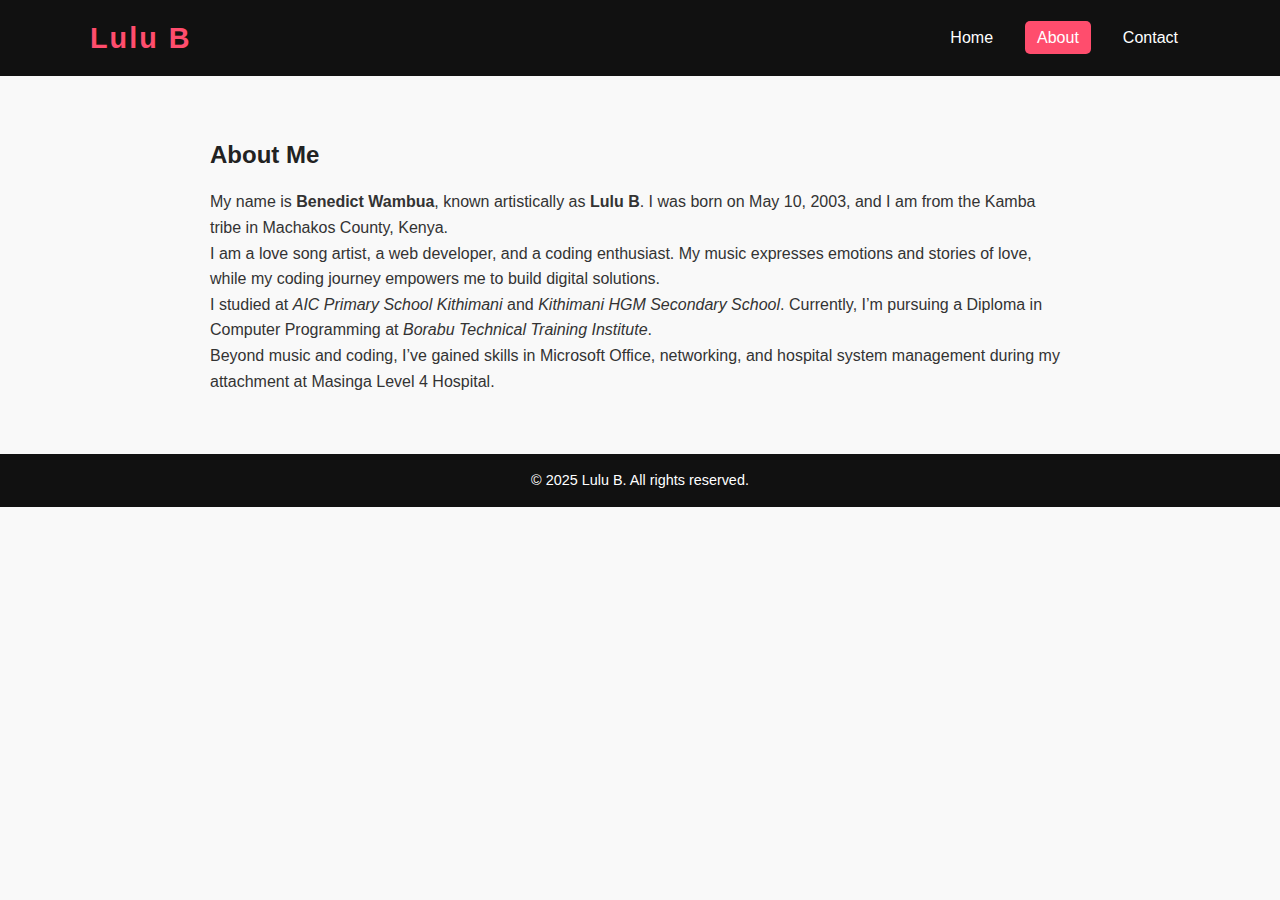
<file: about.html>
<!DOCTYPE html>
<html lang="en">
<head>
  <meta charset="UTF-8">
  <meta name="viewport" content="width=device-width, initial-scale=1.0">
  <title>About - Lulu B</title>
  <link rel="stylesheet" href="style.css">
</head>
<body>
  <header>
    <nav>
      <h1>Lulu B</h1>
      <!-- Hamburger -->
      <div class="menu-toggle" id="menuToggle">&#9776;</div>
      <ul id="navLinks">
        <li><a href="index.html">Home</a></li>
        <li><a href="about.html" class="active">About</a></li>
        <li><a href="contact.html">Contact</a></li>
      </ul>
    </nav>
  </header>

  <main>
    <section>
      <h2>About Me</h2>
      <p>My name is <strong>Benedict Wambua</strong>, known artistically as <strong>Lulu B</strong>. I was born on May 10, 2003, and I am from the Kamba tribe in Machakos County, Kenya.</p>
      <p>I am a love song artist, a web developer, and a coding enthusiast. My music expresses emotions and stories of love, while my coding journey empowers me to build digital solutions.</p>
      <p>I studied at <em>AIC Primary School Kithimani</em> and <em>Kithimani HGM Secondary School</em>. Currently, I’m pursuing a Diploma in Computer Programming at <em>Borabu Technical Training Institute</em>.</p>
      <p>Beyond music and coding, I’ve gained skills in Microsoft Office, networking, and hospital system management during my attachment at Masinga Level 4 Hospital.</p>
    </section>
  </main>

  <footer>
    <p>&copy; 2025 Lulu B. All rights reserved.</p>
  </footer>

  <script src="script.js"></script>
</body>
</html>
</file>
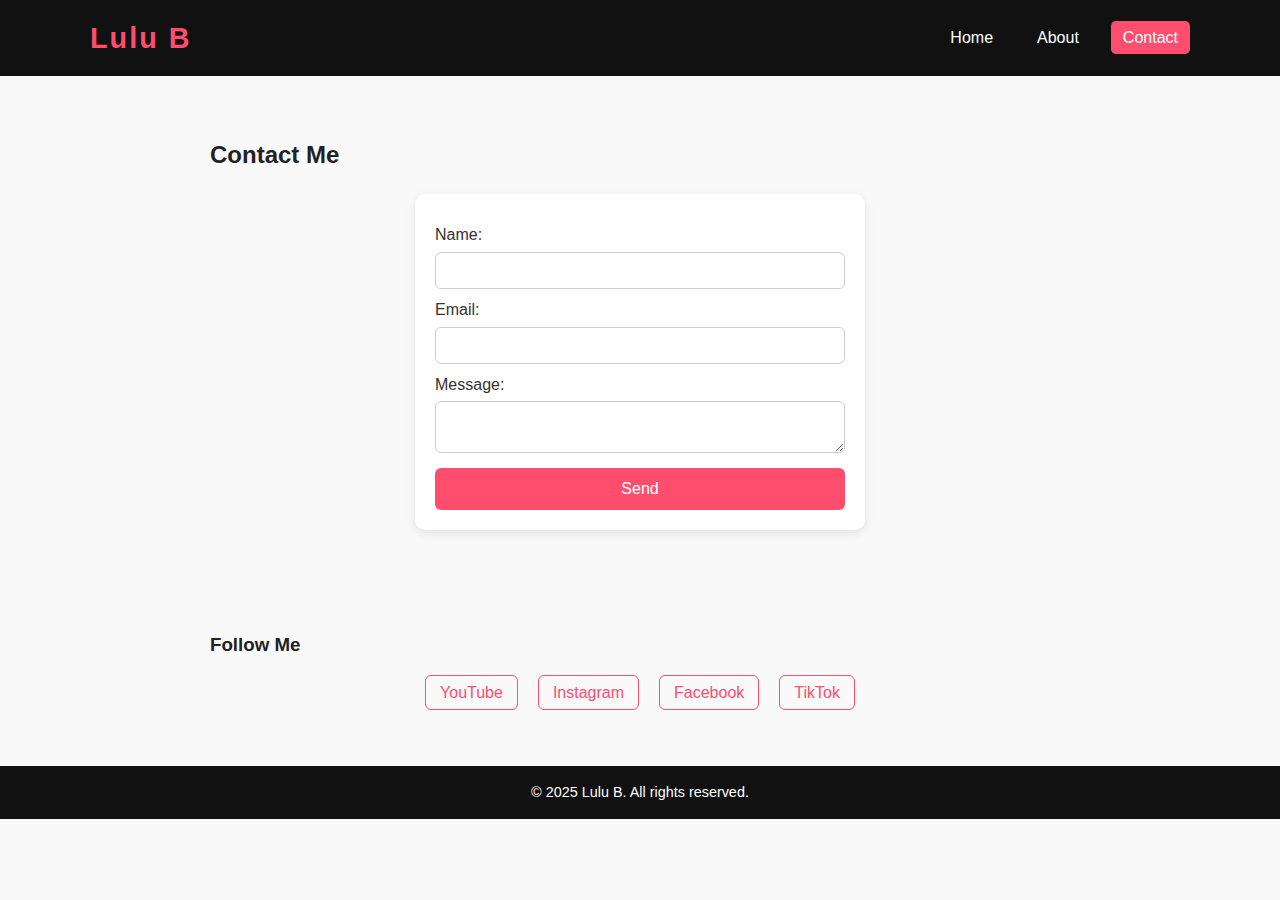
<file: contact.html>
<!DOCTYPE html>
<html lang="en">
<head>
  <meta charset="UTF-8">
  <meta name="viewport" content="width=device-width, initial-scale=1.0">
  <title>Contact - Lulu B</title>
  <link rel="stylesheet" href="style.css">
</head>
<body>
  <header>
    <nav>
      <h1>Lulu B</h1>
      <!-- Hamburger -->
      <div class="menu-toggle" id="menuToggle">&#9776;</div>
      <ul id="navLinks">
        <li><a href="index.html">Home</a></li>
        <li><a href="about.html">About</a></li>
        <li><a href="contact.html" class="active">Contact</a></li>
      </ul>
    </nav>
  </header>

  <main>
    <section>
      <h2>Contact Me</h2>
      <form id="contactForm">
        <label>Name:</label>
        <input type="text" id="name" required>
        <label>Email:</label>
        <input type="email" id="email" required>
        <label>Message:</label>
        <textarea id="message" required></textarea>
        <button type="submit">Send</button>
      </form>
      <p id="formMessage"></p>
    </section>

    <section>
      <h3>Follow Me</h3>
      <ul class="socials">
        <li><a href="https://youtube.com/@lulub-qx7uu" target="_blank">YouTube</a></li>
        <li><a href="https://www.instagram.com/lulu_b_254" target="_blank">Instagram</a></li>
        <li><a href="https://www.facebook.com/lulua.ben" target="_blank">Facebook</a></li>
        <li><a href="https://www.tiktok.com/@lulu_b_254" target="_blank">TikTok</a></li>
      </ul>
    </section>
  </main>

  <footer>
    <p>&copy; 2025 Lulu B. All rights reserved.</p>
  </footer>

  <script src="script.js"></script>
</body>
</html>
</file>
<file: style.css>
/* ===== Global Reset ===== */
* {
  margin: 0;
  padding: 0;
  box-sizing: border-box;
}

body {
  font-family: "Poppins", Arial, sans-serif;
  line-height: 1.6;
  background: #f9f9f9;
  color: #333;
}

.hero {
  background-image: url("images/hero-bg.jpg");
  background-size: cover;
  background-position: center;
}
/* ===== Header & Navigation ===== */
header {
  background: #111;
  color: #fff;
  padding: 15px 20px;
  position: sticky;
  top: 0;
  z-index: 1000;
}

nav {
  display: flex;
  justify-content: space-between;
  align-items: center;
  max-width: 1100px;
  margin: auto;
}

nav h1 {
  font-size: 1.8rem;
  font-weight: 600;
  letter-spacing: 2px;
  color: #ff4d6d;
}

nav ul {
  list-style: none;
  display: flex;
  flex-wrap: wrap;
}

nav ul li {
  margin-left: 20px;
}

nav ul li a {
  color: #fff;
  text-decoration: none;
  font-weight: 500;
  padding: 8px 12px;
  border-radius: 5px;
  transition: background 0.3s ease, color 0.3s ease;
}

nav ul li a:hover,
nav ul li a.active {
  background: #ff4d6d;
  color: #fff;
}

/* ===== Hamburger Menu (Mobile) ===== */
.menu-toggle {
  display: none;
  font-size: 1.8rem;
  cursor: pointer;
  color: #fff;
}

/* Hide nav links on mobile initially */
#navLinks {
  transition: max-height 0.4s ease;
}

@media (max-width: 768px) {
  nav ul {
    flex-direction: column;
    width: 100%;
    background: #111;
    position: absolute;
    top: 60px;
    left: 0;
    overflow: hidden;
    max-height: 0;
  }

  nav ul li {
    margin: 15px 0;
    text-align: center;
  }

  .menu-toggle {
    display: block;
  }

  nav ul.show {
    max-height: 300px;
  }
}

/* ===== Hero Section ===== */
.hero {
  text-align: center;
  padding: 100px 20px;
  background: url("images/hero-bg.jpg") center/cover no-repeat;
  color: #fff;
  position: relative;
}

.hero::after {
  content: "";
  position: absolute;
  top: 0; left: 0; right: 0; bottom: 0;
  background: rgba(0, 0, 0, 0.5);
}

.hero h2, .hero p {
  position: relative;
  z-index: 2;
}

.hero h2 {
  font-size: 2.5rem;
  margin-bottom: 10px;
}

.hero p {
  font-size: 1.2rem;
}

/* ===== Slider ===== */
.slider {
  max-width: 800px;
  margin: 40px auto;
  position: relative;
  overflow: hidden;
  border-radius: 10px;
  box-shadow: 0 4px 15px rgba(0,0,0,0.2);
}

.slide {
  display: none;
  width: 100%;
}

.slide.active {
  display: block;
  animation: fadeIn 1.5s;
}

@keyframes fadeIn {
  from { opacity: 0; }
  to { opacity: 1; }
}

/* ===== Sections ===== */
main section {
  max-width: 900px;
  margin: 40px auto;
  padding: 20px;
}

h2, h3 {
  color: #222;
  margin-bottom: 15px;
  font-weight: 600;
}

/* ===== Forms ===== */
form {
  max-width: 450px;
  margin: 20px auto;
  display: flex;
  flex-direction: column;
  background: #fff;
  padding: 20px;
  border-radius: 10px;
  box-shadow: 0 3px 10px rgba(0,0,0,0.1);
}

form label {
  margin: 8px 0 4px;
  font-weight: 500;
}

form input, form textarea {
  padding: 10px;
  border: 1px solid #ccc;
  border-radius: 6px;
  outline: none;
  transition: border 0.3s ease;
}

form input:focus, form textarea:focus {
  border-color: #ff4d6d;
}

form button {
  margin-top: 15px;
  padding: 12px;
  background: #ff4d6d;
  color: #fff;
  border: none;
  border-radius: 6px;
  font-size: 1rem;
  cursor: pointer;
  transition: background 0.3s ease;
}

form button:hover {
  background: #e63956;
}

#formMessage {
  text-align: center;
  margin-top: 10px;
  font-weight: bold;
}

/* ===== Social Links ===== */
.socials {
  list-style: none;
  display: flex;
  justify-content: center;
  margin-top: 20px;
}

.socials li {
  margin: 0 10px;
}

.socials a {
  text-decoration: none;
  font-weight: 500;
  color: #ff4d6d;
  border: 1px solid #ff4d6d;
  padding: 8px 14px;
  border-radius: 6px;
  transition: all 0.3s ease;
}

.socials a:hover {
  background: #ff4d6d;
  color: #fff;
}

/* ===== Footer ===== */
footer {
  text-align: center;
  padding: 15px;
  background: #111;
  color: white;
  margin-top: 40px;
  font-size: 0.9rem;
}
</file>
